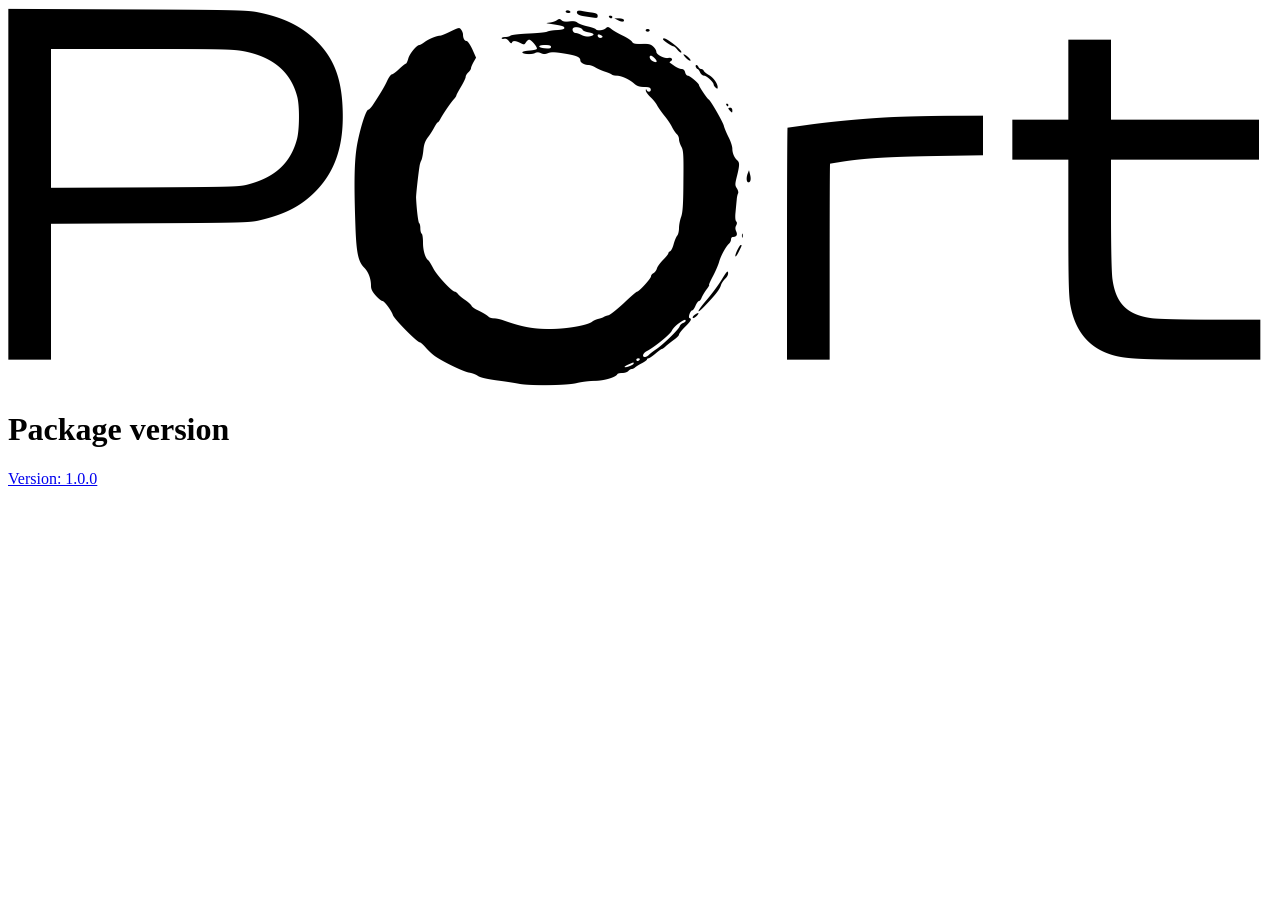
<file: doc/index.html>
<!DOCTYPE html>
<html lang="en">
<head>
    <meta charset="UTF-8">
    <meta name="viewport" content="width=device-width, initial-scale=1.0">
    <title>Embedding projection</title>
</head>
<body>
    <img src="../asset/logo.png">
    <h1>Package version</h1>

    <p><a href="version/v1/V1_embeddings_umap_3d.html"> Version: 1.0.0</a></p>
    

</body>
</html>
</file>
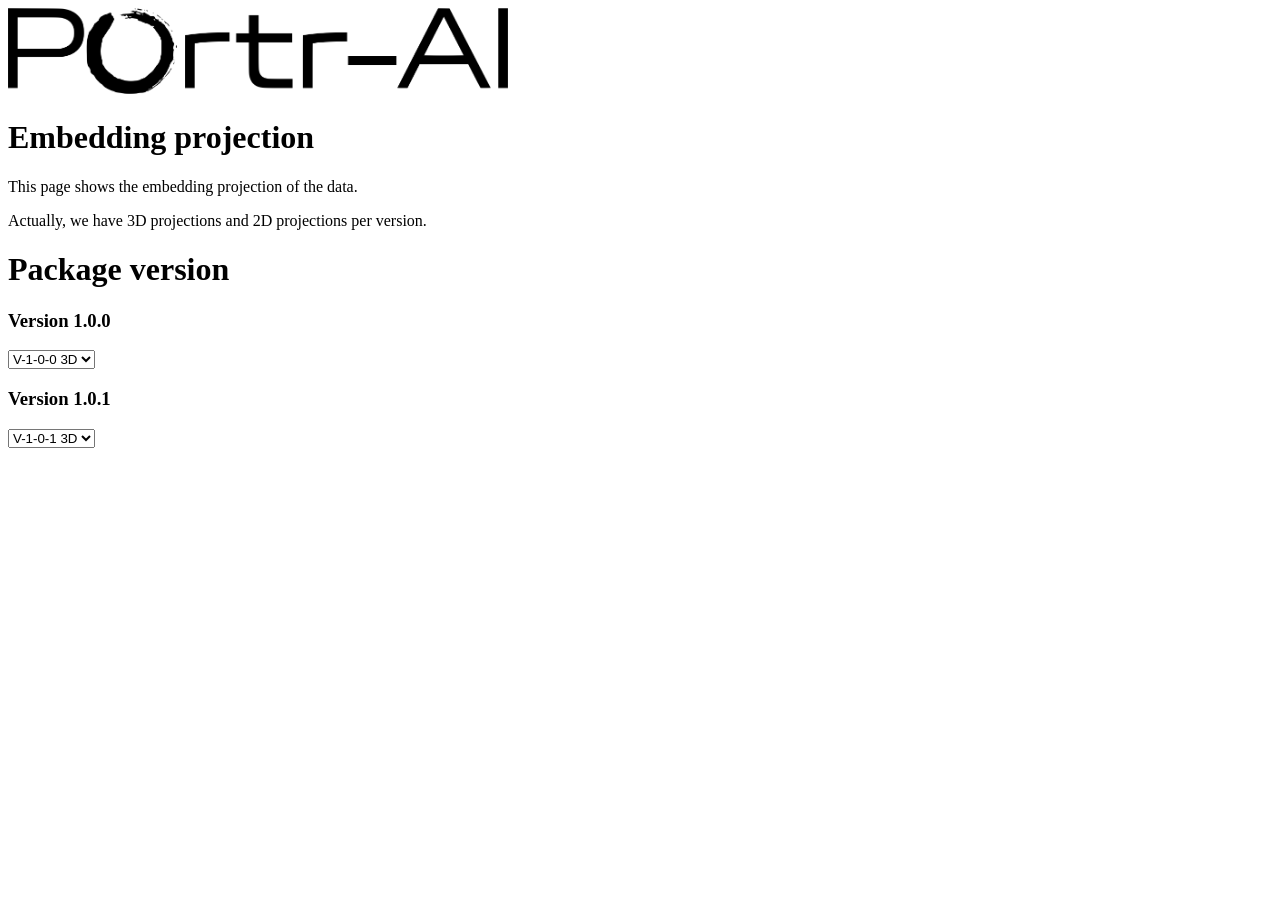
<file: docs/index.html>
<!DOCTYPE html>
<html lang="en">
<head>
    <meta charset="UTF-8">
    <meta name="viewport" content="width=device-width, initial-scale=1.0">
    <title>Embedding projection</title>
</head>
<body>

    <img src="./asset/logo.png" alt="Logo" style="width: 500px; height: auto;">

    <h1>Embedding projection</h1>
    <p> This page shows the embedding projection of the data.</p>
    <p> Actually, we have 3D projections and 2D projections per version.</p>


    <h1>Package version</h1>

    <h3>Version 1.0.0</h3>
    <select id="version-select" onchange="location = this.value;" label="Select projection variant">
        <option value="version/v-1-0-0/V-1-0-0_embeddings_umap_3d.html">V-1-0-0 3D</option>
        <option value="version/v-1-0-0/V-1-0-0_embeddings_umap_2d.html">V-1-0-0 2D</option>
    </select>

    <h3>Version 1.0.1</h3>
    <select id="version-select" onchange="location = this.value;" label="Select projection variant">
        <option value="version/v-1-0-1/V-1-0-1_embeddings_pca_3d.html">V-1-0-1 3D</option>
        <option value="version/v-1-0-1/V-1-0-1_embeddings_pca_2d.html">V-1-0-1 2D</option>
    </select>

    
    

</body>
</html>
</file>
